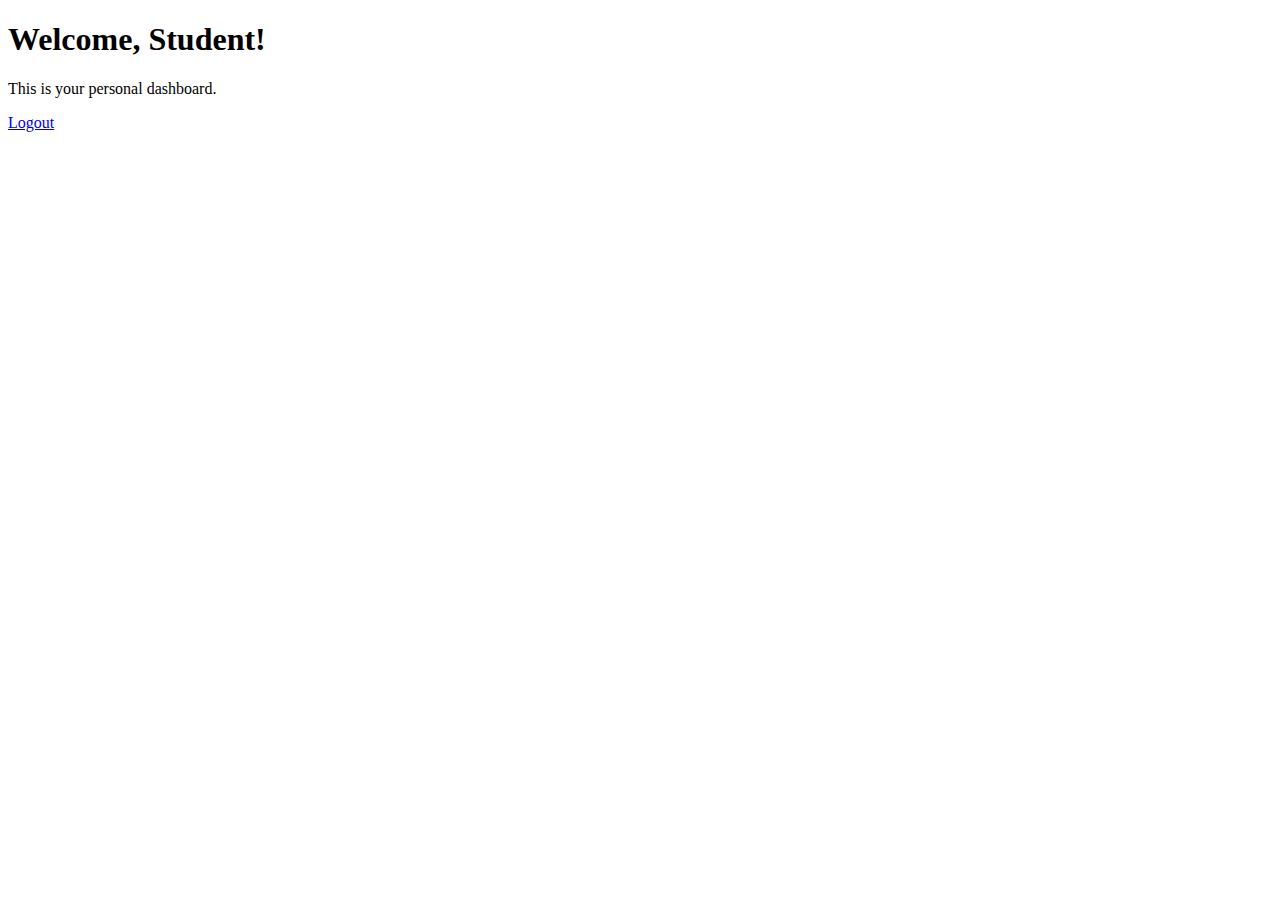
<file: templates/dashboard.html>
<!DOCTYPE html>
<html lang="en">
<head>
    <meta charset="UTF-8">
    <meta name="viewport" content="width=device-width, initial-scale=1.0">
    <title>Student Dashboard</title>
</head>
<body>
    <h1>Welcome, Student!</h1>
    <p>This is your personal dashboard.</p>
    <a href="/logout">Logout</a>
</body>
</html>
</file>
